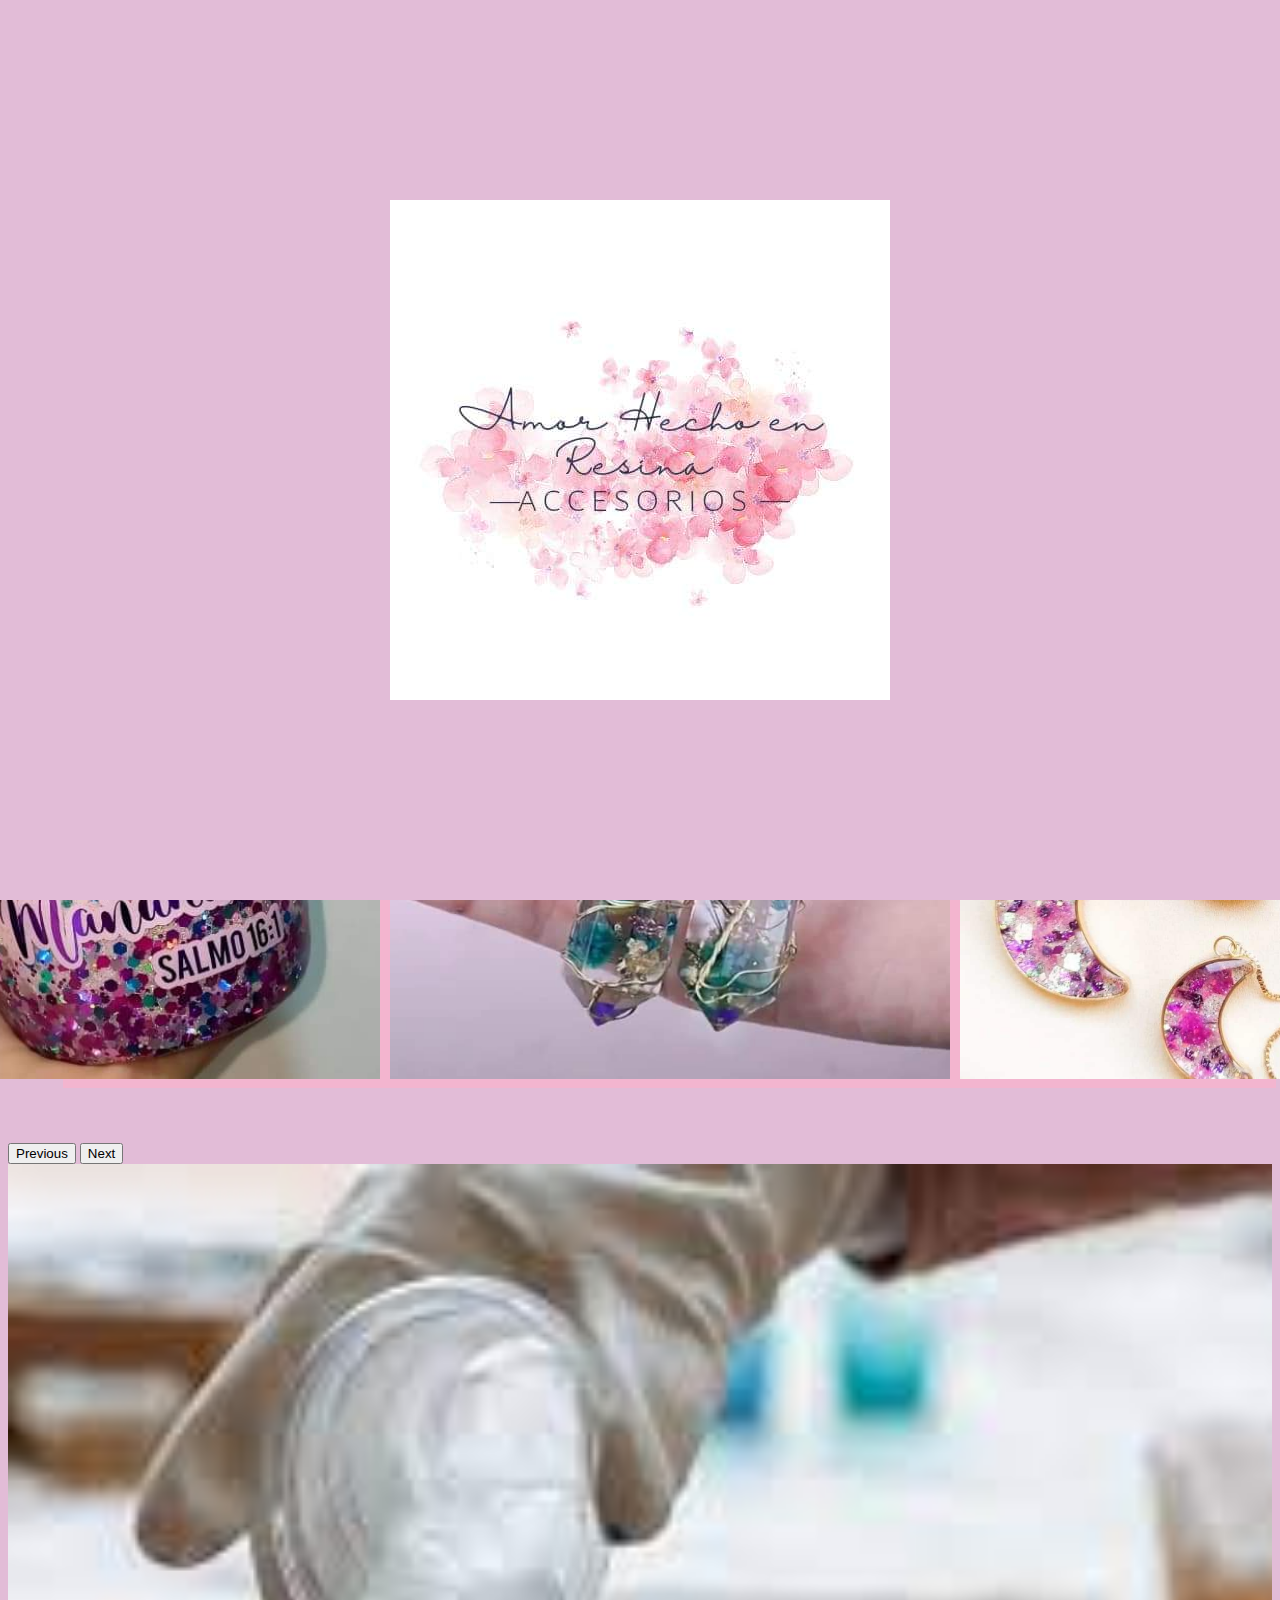
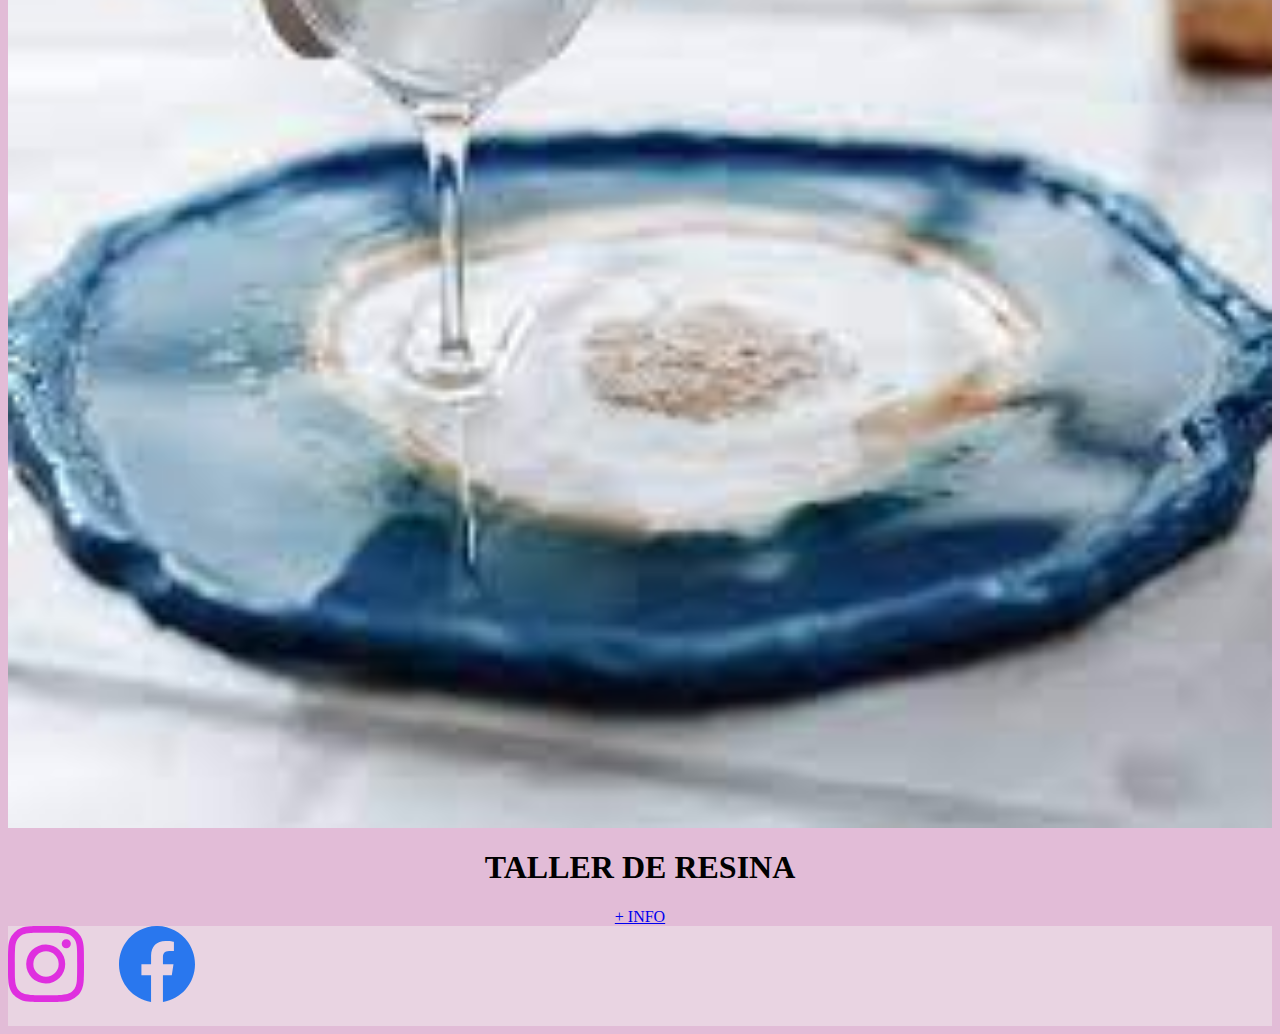
<file: index.html>
<!DOCTYPE html>
<html>
<head>
  <meta charset="UTF-8">
  <title>Amor en Resina - Accesorios</title>
  <link href="https://cdn.jsdelivr.net/npm/bootstrap@5.3.0-alpha3/dist/css/bootstrap.min.css" rel="stylesheet" integrity="sha384-KK94CHFLLe+nY2dmCWGMq91rCGa5gtU4mk92HdvYe+M/SXH301p5ILy+dN9+nJOZ" crossorigin="anonymous">
  <link rel="preconnect" href="https://fonts.googleapis.com">
<link rel="preconnect" href="https://fonts.gstatic.com" crossorigin>
<link href="https://fonts.googleapis.com/css2?family=Dancing+Script&display=swap" rel="stylesheet">
  <link rel="stylesheet" href="./style.css">
  <script>
    window.onload = function() {
      // Mostrar el cuerpo después de 5 segundos
      setTimeout(function() {
        document.getElementById('cargando').style.display = 'none';
        document.body.style.display = 'block';
      }, 5000); // 5 segundos
    };
  </script>
</head>
<body>

  <div id="cargando">
    <img src="Logo.jpeg" alt="Imagen de carga" />
  </div>

   <div class="row">
    <div class="col text-right d-none d-md-block"></div>
     <div class="col col-md-6 font-small text-center">
              HACE TU PEDIDO DESDE LA COMODIDAD DE TU CASA, CONSULTA MONTO DE ENVIOS SEGUN TU ZONA, PODES RETIRAR SIN CARGO EN NUESTRO ESPACIO EN AVELLANEDA. </div>
     <div class="col text-right d-none d-md-block"></div>
   </div>

  <nav class="navbar navbar-expand-lg bg-body-tertiary">
    <div class="container-fluid">
      <a class="navbar-brand" href="#"> <img src="./Logo.jpeg" alt="Logo" width="190px" height="180px"></a>
      <button class="navbar-toggler" type="button" data-bs-toggle="collapse" data-bs-target="#navbarNavDropdown" aria-controls="navbarNavDropdown" aria-expanded="false" aria-label="Toggle navigation">
        <span class="navbar-toggler-icon"></span>
      </button>
      <div class="collapse navbar-collapse" id="navbarNavDropdown">
        <ul class="navbar-nav">
          <li class="nav-item">
            <a class="nav-link active" aria-current="page" href="#">¿Quienes somos?</a>
          </li>
          <li class="nav-item">
            <a class="nav-link" href="#"> ¿Que hacemos? </a>
          </li>
          <li class="nav-item">
            <a class="nav-link" href="./contacto.html"> Contacto </a>
          </li>
          <li class="nav-item dropdown">
            <a class="nav-link dropdown-toggle" href="#" role="button" data-bs-toggle="dropdown" aria-expanded="false">
              Accesorios
            </a>
            <ul class="dropdown-menu">
              <li><a class="dropdown-item" href="#">Action</a></li>
              <li><a class="dropdown-item" href="#">Another action</a></li>
              <li><a class="dropdown-item" href="#">Something else here</a></li>
            </ul>
          </li>
        </ul>
      </div>
    </div>
  </nav>

  <!-- Contenido principal -->
  <div class="contenedor-titulo"> 
  <h1 class="titulo">Bienvenido a Amor hecho en Resina </h1>


 </div>
 <p>Aquí encontrarás una amplia selección de accesorios de resina.</p>

  <div id="carouselExampleIndicators" class="carousel slide">
    <div class="carousel-indicators">
      <button type="button" data-bs-target="#carouselExampleIndicators" data-bs-slide-to="0" class="active" aria-current="true" aria-label="Slide 1"></button>
      <button type="button" data-bs-target="#carouselExampleIndicators" data-bs-slide-to="1" aria-label="Slide 2"></button>
      <button type="button" data-bs-target="#carouselExampleIndicators" data-bs-slide-to="2" aria-label="Slide 3"></button>
    </div>
    <div class="carousel-inner">
      <div class="carousel-item active">
        <img src="./Imagenes/Carrousel1 (4).jpeg" class="d-block w-70" alt="Carrousel1" height="460px" width="560px">
      </div>
      <div class="carousel-item">
        <img src="./Imagenes/Carrousel2 (2).jpeg" class="d-block w-70" alt="Carrousel2" height="460px" width="560px" >
      </div>
      <div class="carousel-item">
        <img src="./Imagenes/Carrousel3 (3).jpeg" class="d-block w-70" alt="Carrousel3"  height="460px" width="560px">
      </div>
    </div>
    <button class="carousel-control-prev" type="button" data-bs-target="#carouselExampleIndicators" data-bs-slide="prev">
      <span class="carousel-control-prev-icon" aria-hidden="true"></span>
      <span class="visually-hidden">Previous</span>
    </button>
    <button class="carousel-control-next" type="button" data-bs-target="#carouselExampleIndicators" data-bs-slide="next">
      <span class="carousel-control-next-icon" aria-hidden="true"></span>
      <span class="visually-hidden">Next</span>
    </button>
  </div>

  <img style="display:block" src="./Imagenes/taller3.jpg" alt="Taller" class="imagen-taller">
  <div class="box0622 box0622l m-0" style="text-align:center;">
    <h1 style="text-align:center;margin-left:0;"> TALLER DE RESINA</h1>
    <a href="/categoria/mujer/new-arrivals"><div class="btn0622t"> + INFO </div></a>
  </div>
  


  <!-- Footer con enlaces a redes sociales -->
  <footer class="footer">
    <div class="iconosfooter">
           <a href="https://www.instagram.com/dflorencia200/?igshid=MzRlODBiNWFlZA%3D%3D">
          <svg xmlns="http://www.w3.org/2000/svg" width="76" height="76" fill=" #DF2FDF" class="bi bi-instagram" viewBox="0 0 16 16">
        <path d="M8 0C5.829 0 5.556.01 4.703.048 3.85.088 3.269.222 2.76.42a3.917 3.917 0 0 0-1.417.923A3.927 3.927 0 0 0 .42 2.76C.222 3.268.087 3.85.048 4.7.01 5.555 0 5.827 0 8.001c0 2.172.01 2.444.048 3.297.04.852.174 1.433.372 1.942.205.526.478.972.923 1.417.444.445.89.719 1.416.923.51.198 1.09.333 1.942.372C5.555 15.99 5.827 16 8 16s2.444-.01 3.298-.048c.851-.04 1.434-.174 1.943-.372a3.916 3.916 0 0 0 1.416-.923c.445-.445.718-.891.923-1.417.197-.509.332-1.09.372-1.942C15.99 10.445 16 10.173 16 8s-.01-2.445-.048-3.299c-.04-.851-.175-1.433-.372-1.941a3.926 3.926 0 0 0-.923-1.417A3.911 3.911 0 0 0 13.24.42c-.51-.198-1.092-.333-1.943-.372C10.443.01 10.172 0 7.998 0h.003zm-.717 1.442h.718c2.136 0 2.389.007 3.232.046.78.035 1.204.166 1.486.275.373.145.64.319.92.599.28.28.453.546.598.92.11.281.24.705.275 1.485.039.843.047 1.096.047 3.231s-.008 2.389-.047 3.232c-.035.78-.166 1.203-.275 1.485a2.47 2.47 0 0 1-.599.919c-.28.28-.546.453-.92.598-.28.11-.704.24-1.485.276-.843.038-1.096.047-3.232.047s-2.39-.009-3.233-.047c-.78-.036-1.203-.166-1.485-.276a2.478 2.478 0 0 1-.92-.598 2.48 2.48 0 0 1-.6-.92c-.109-.281-.24-.705-.275-1.485-.038-.843-.046-1.096-.046-3.233 0-2.136.008-2.388.046-3.231.036-.78.166-1.204.276-1.486.145-.373.319-.64.599-.92.28-.28.546-.453.92-.598.282-.11.705-.24 1.485-.276.738-.034 1.024-.044 2.515-.045v.002zm4.988 1.328a.96.96 0 1 0 0 1.92.96.96 0 0 0 0-1.92zm-4.27 1.122a4.109 4.109 0 1 0 0 8.217 4.109 4.109 0 0 0 0-8.217zm0 1.441a2.667 2.667 0 1 1 0 5.334 2.667 2.667 0 0 1 0-5.334z"> </svg>
        </a> 
         <a href="https://www.facebook.com/people/Amor-Hecho-en-Resina/100083611890661/?mibextid=ZbWKwL">
       <svg xmlns="http://www.w3.org/2000/svg" width="76" height="76" fill="#2977EE " class="bi bi-facebook" viewBox="0 0 16 16">
          <path d="M16 8.049c0-4.446-3.582-8.05-8-8.05C3.58 0-.002 3.603-.002 8.05c0 4.017 2.926 7.347 6.75 7.951v-5.625h-2.03V8.05H6.75V6.275c0-2.017 1.195-3.131 3.022-3.131.876 0 1.791.157 1.791.157v1.98h-1.009c-.993 0-1.303.621-1.303 1.258v1.51h2.218l-.354 2.326H9.25V16c3.824-.604 6.75-3.934 6.75-7.951z"/>
          </svg>
        </a>
    </div>
  </footer>
  <script src="https://cdn.jsdelivr.net/npm/bootstrap@5.3.0-alpha3/dist/js/bootstrap.bundle.min.js" integrity="sha384-ENjdO4Dr2bkBIFxQpeoTz1HIcje39Wm4jDKdf19U8gI4ddQ3GYNS7NTKfAdVQSZe" crossorigin="anonymous"></script>
</body>
</html>
</file>
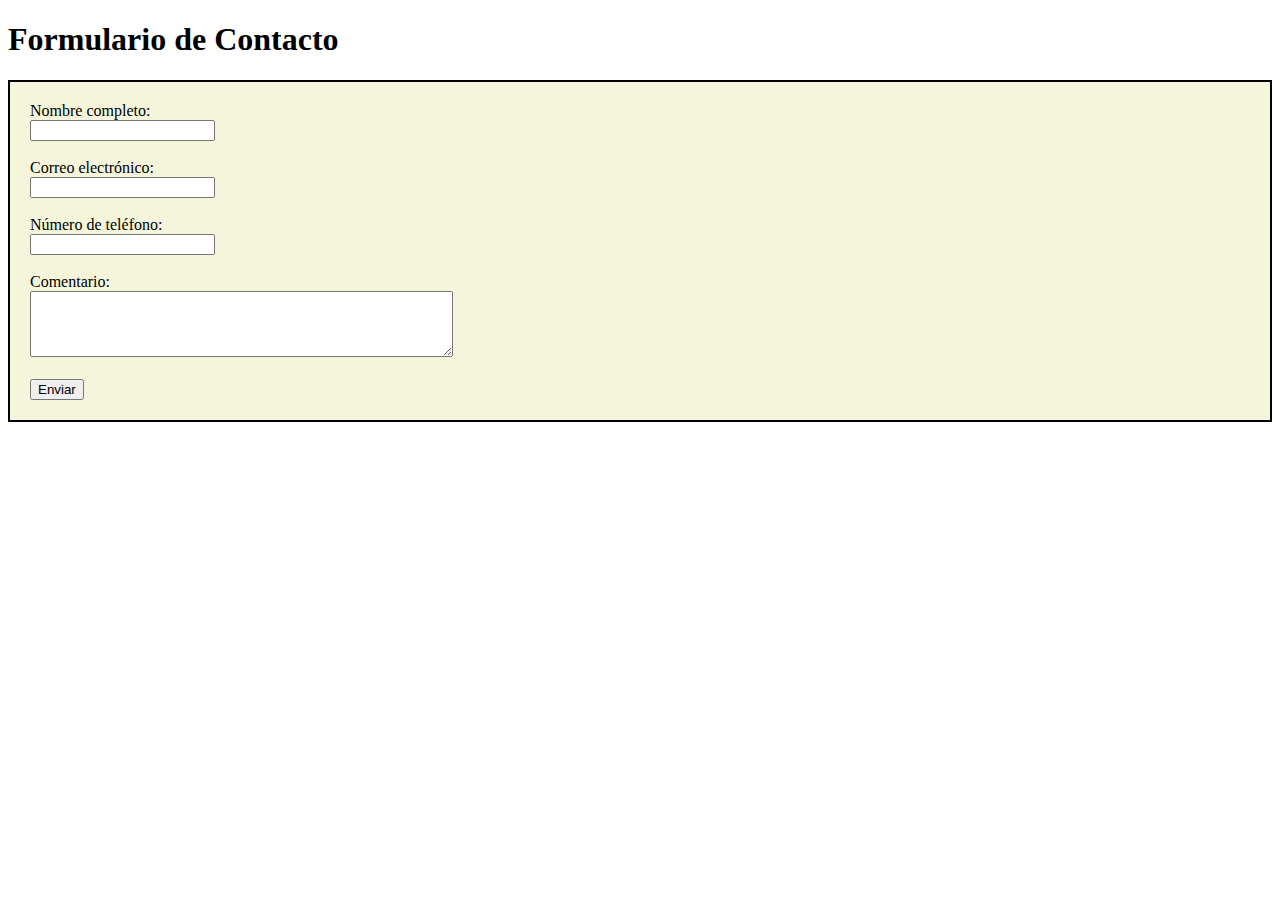
<file: contacto.html>
<!DOCTYPE html>
<html>
<head>
    <title>Formulario</title>
    <style>
        form {
            border: 2px solid black;
            background-color: beige;
            padding: 20px;
        }
    </style>
</head>
<body>
    <h1>Formulario de Contacto</h1>
    <form>
        <label for="nombre">Nombre completo:</label><br>
        <input type="text" id="nombre" name="nombre" required><br><br>

        <label for="correo">Correo electrónico:</label><br>
        <input type="email" id="correo" name="correo" required><br><br>

        <label for="telefono">Número de teléfono:</label><br>
        <input type="tel" id="telefono" name="telefono" required><br><br>

        <label for="comentario">Comentario:</label><br>
        <textarea id="comentario" name="comentario" rows="4" cols="50" required></textarea><br><br>

        <input type="submit" value="Enviar">
    </form>
</body>
</html>
</file>
<file: style.css>
*{
    
    
}


#cargando {
    display: block;
    width: 100%;
    height: 100vh;
    background-color: rgb(226, 188, 215);
    position: fixed;
    top: 0;
    left: 0;
    z-index: 9999;
  }

  #cargando img {
    position: absolute;
    top: 50%;
    left: 50%;
    transform: translate(-50%, -50%);
  }

  .row {
    color: rgb(255, 250, 243);
    background-color: #f44ca4;
    line-height: 30px;
  }

  .font small {
    font-size: 12px;
  }

  .contenedor-titulo {
    display: flex;
    justify-content: center;
  }

.titulo {
   font-family: 'Dancing Script', cursive;
 
    top: 50%;
    left: 50%;
 

}


/* Estilos de Carrousel */

  .carousel-inner {
    background-color: rgb(243, 181, 207);
    display: flex;
    justify-content: center;
    align-items: center;
    margin: 55px 55px;
    width: 96%;
    height: 200%;
}

.carousel-inner img {
    align-items: center;
    margin:  5px 5px ;
}

body {
    background-color:  rgb(226, 188, 215);
}


.imagen-taller {
  width: 100%;
  height: 50%;
  border: medium none;
  margin: 0;
  padding: 0;
  object-fit: cover;
}


.footer {
  background-color: rgb(233, 212, 226);
  height: 100px;
}

.iconosfooter {
  display: flex;
  gap: 35px; 
 }
</file>
